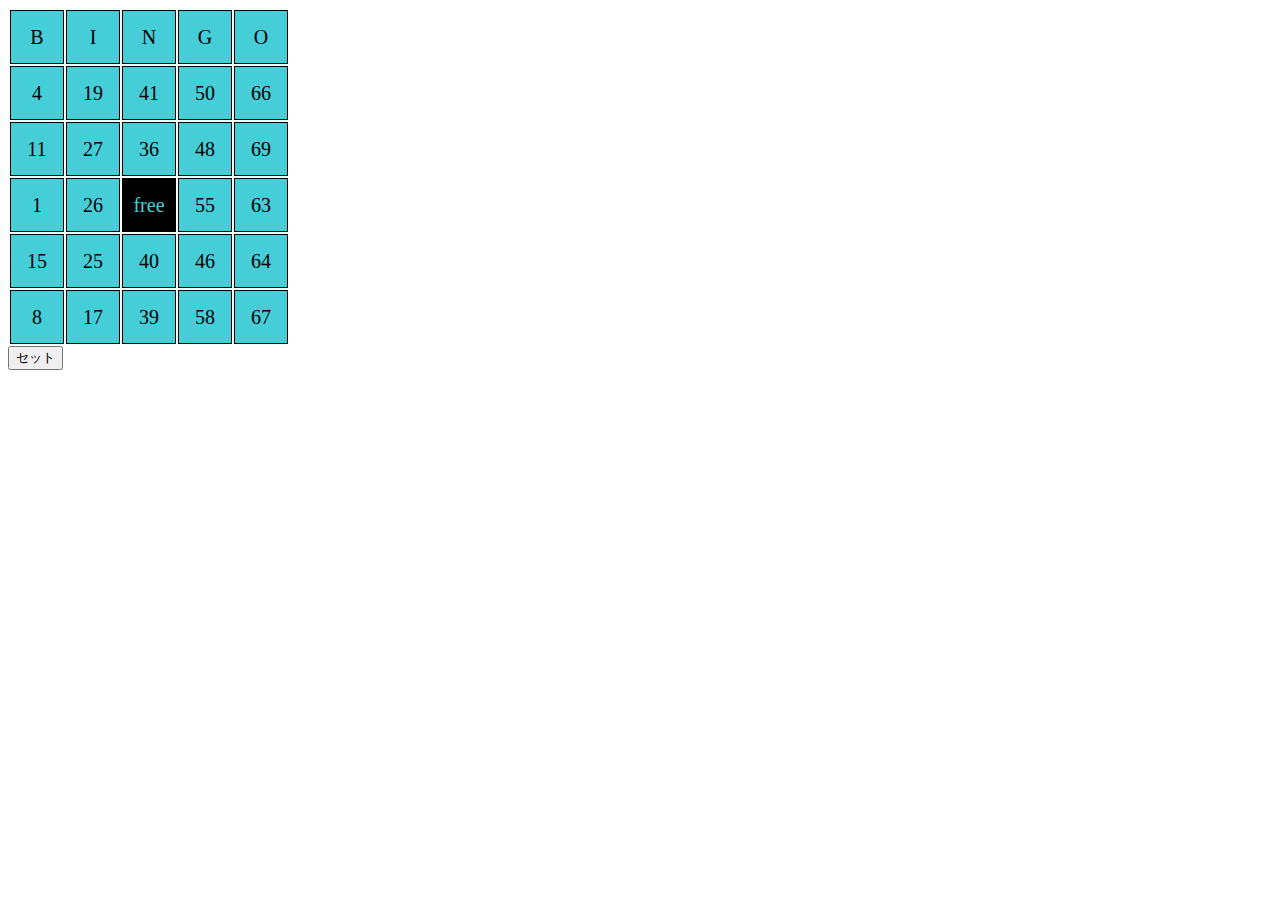
<file: js-hard/bingosheet/index.html>
<!DOCTYPE html>
<html lang="ja">
  <head>
    <meta charset="UTF-8" />
    <meta name="viewport" content="width=device-width, initial-scale=1.0" />
    <link rel="stylesheet" href="./style.css" />
    <title>BINGO sheet</title>
  </head>
  <body>
    <table id="view">
      <!-- tr*6>td*5 tr3の真ん中はフリー -->
    </table>
    <button id="hitNum">セット</button>
    <script src="./main2.js"></script>
  </body>
</html>
</file>
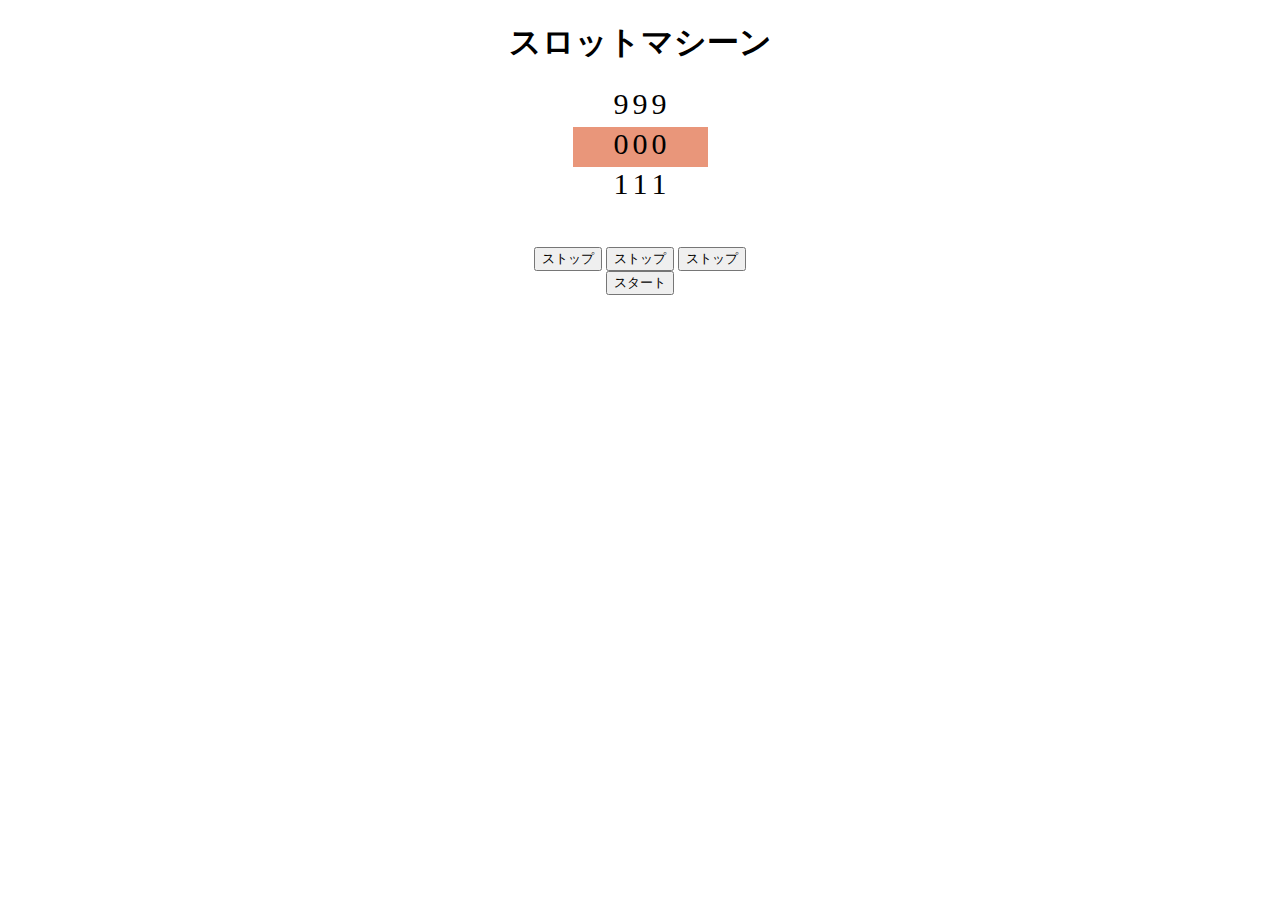
<file: js-hard/slotmachine/index.html>
<!DOCTYPE html>
<html lang="ja">

<head>
    <meta charset="UTF-8">
    <meta name="viewport" content="width=device-width, initial-scale=1.0">
    <link rel="stylesheet" href="./style.css">
    <title>スロットマシーン</title>
</head>

<body>
    <h1>スロットマシーン</h1>
    <div class="slot-wrap">
        <!-- 追加チャレンジ問題 -->

        <div class="slot upper-slot">
            <p id="nowTime4"></p>
            <p id="nowTime5"></p>
            <p id="nowTime6"></p>
        </div>

        <!-- 追加チャレンジ問題 ここまで -->

        <div class="slot middle-slot">
            <p id="nowTime1"></p>
            <p id="nowTime2"></p>
            <p id="nowTime3"></p>
        </div>

        <!-- 追加チャレンジ問題 -->

        <div class="slot downer-slot">
            <p id="nowTime7"></p>
            <p id="nowTime8"></p>
            <p id="nowTime9"></p>
        </div>

        <!-- 追加チャレンジ問題 ここまで -->
    </div>
    <form>
        <input type="button" name="" id="setTime1" value="ストップ">
        <input type="button" name="" id="setTime2" value="ストップ">
        <input type="button" name="" id="setTime3" value="ストップ">
        <input type="button" id="startTimer" value="スタート">
    </form>
    <script src="./main+challenge copy.js"></script>
</body>

</html>
</file>
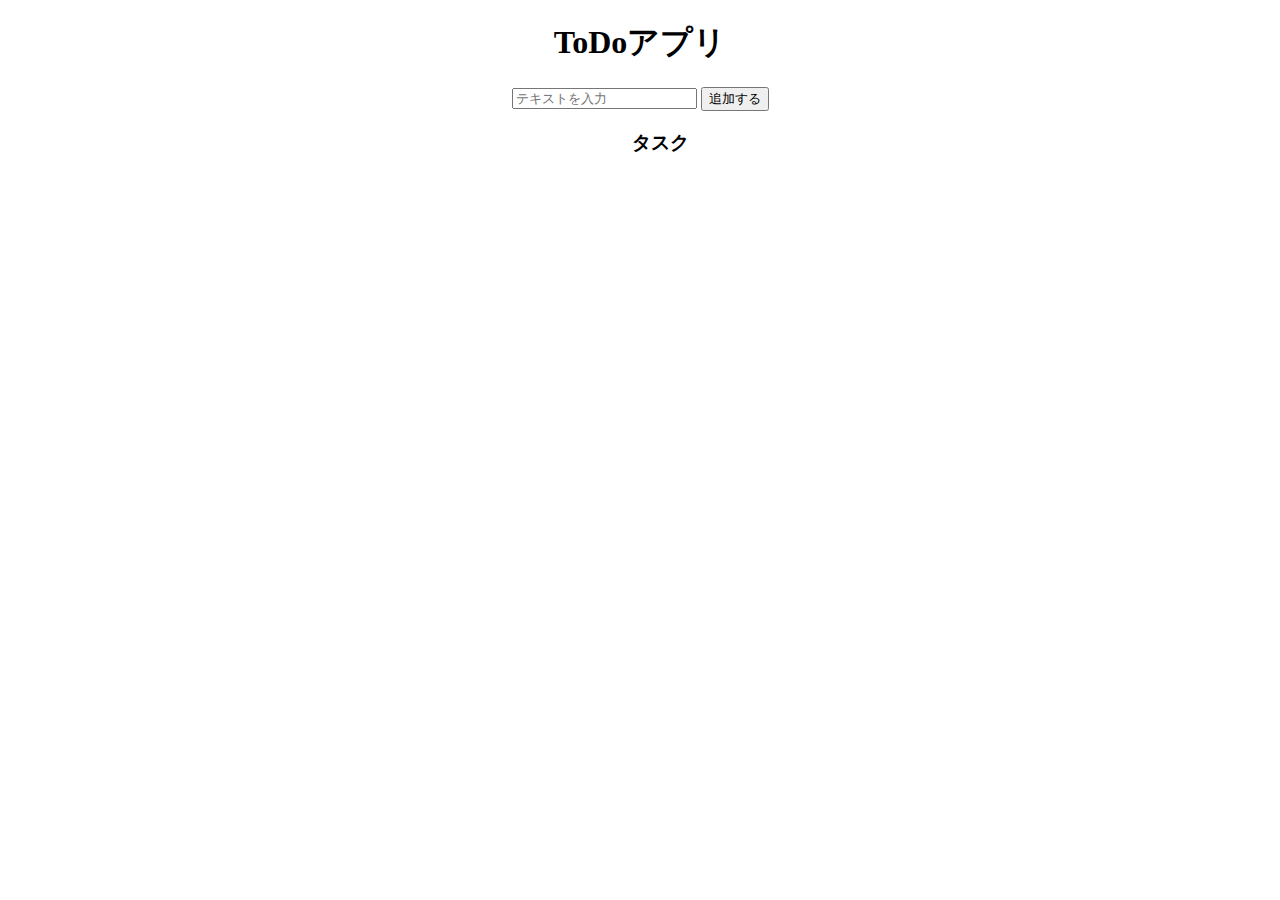
<file: js-hard/ToDo/index.html>
<!DOCTYPE html>
<html lang="en">
  <head>
    <meta charset="UTF-8" />
    <meta name="viewport" content="width=device-width, initial-scale=1.0" />
    <link rel="stylesheet" href="style.css" />
    <title>ToDoアプリ</title>
  </head>
  <body>
    <header>
      <h1>ToDoアプリ</h1>
    </header>
    <div class="addli">
      <input id="add-area" type="text" placeholder="テキストを入力" />
      <button class="add-btn">追加する</button>
    </div>
    <div id="todo-app">
      <ul class="lists" id="todo">
        <h3>タスク</h3>
      </ul>
    </div>
    <script src="./main3.js"></script>
  </body>
</html>
</file>
<file: js-hard/bingosheet/style.css>
td {
  background-color: rgb(70, 206, 216);
  border: 1px solid black;
  width: 50px;
  height: 50px;
  text-align: center;
  vertical-align: middle;
  table-layout: fixed;
  padding: 1px;
  font-size: 20px;
}

/* チャレンジ問題 */

.hit-num {
  background-color: black ;
  color: rgb(70, 206, 216) ;
}

/* チャレンジ問題 ここまで */
</file>
<file: js-hard/slotmachine/style.css>
body {
  text-align: center;
}
p {
  display: inline-block;
  font-size: 30px;
  margin: 0;
}
#setTime {
  width: 100%;
}
#startTimer {
  display: block;
  margin: 0 auto;
}

/*  チャレンジ問題 */

.slot-wrap {
  height: 160px;
  width: 300px;
  margin: 0 auto;
}

.slot {
  height: 40px;
}



.middle-slot{
  background-color: darksalmon;
  width: 45%;
  margin: auto;
}


/*  チャレンジ問題  ここまで */
</file>
<file: js-hard/ToDo/style.css>
body {
  text-align: center;
}

.lists {
  list-style-type: none;
}

.todo-app{
  width: 200px;
  margin: 0 auto ;
}

li{
  margin-bottom:10px;
}

.trash{
  margin-left: 10px;
}
</file>
